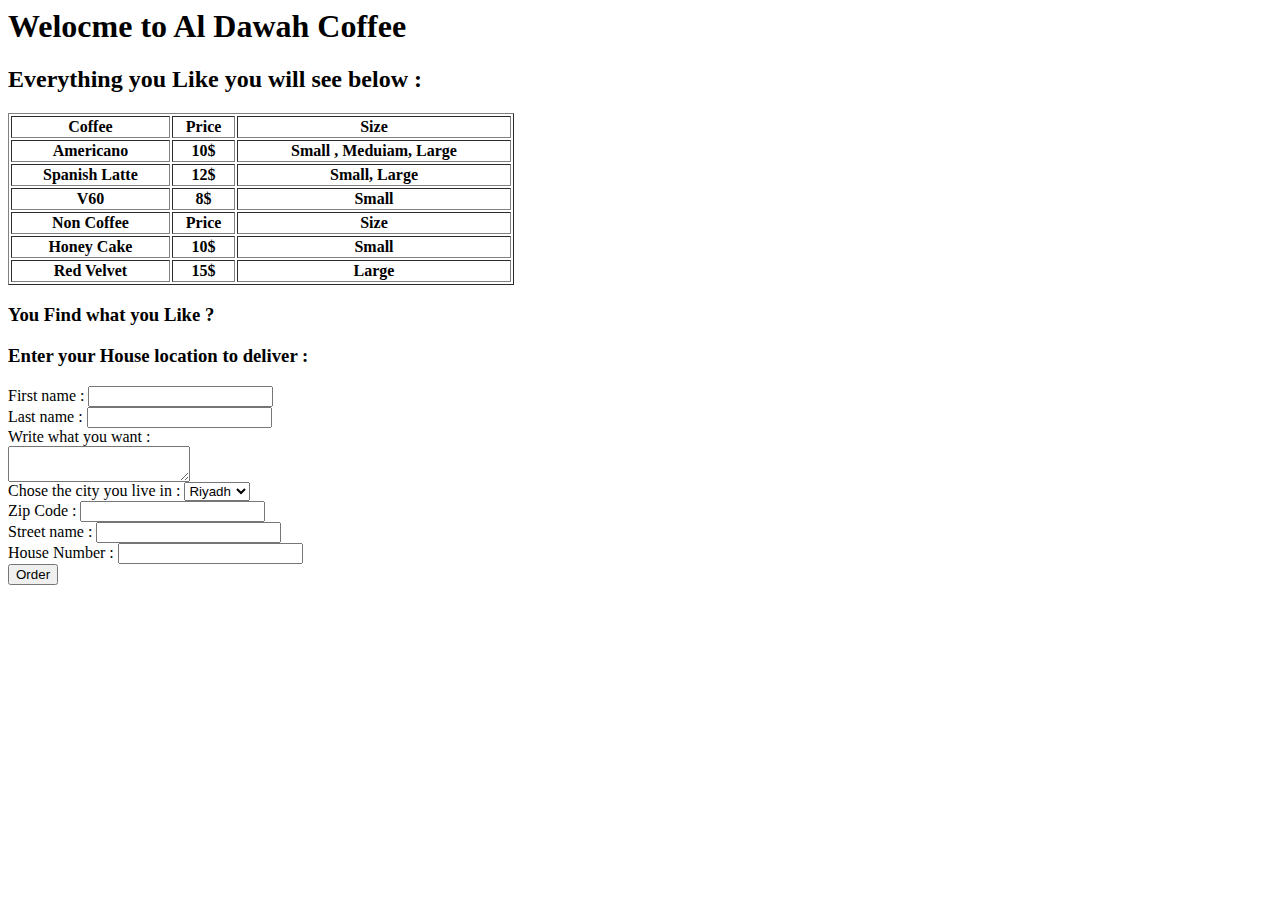
<file: Lab 3.html>
<html>
    <head>
        <title>Al Dawah Coffee</title>
    </head>

    <body>
        <h1>Welocme to Al Dawah Coffee</h1>
        <h2>Everything you Like you will see below : </h2>
        <table border="1" width="40%">
            <tr>
                <th>Coffee</th>
                <th>Price</th>
                <th>Size</th>
            </tr>
            <tr>
                <th>Americano</th>
                <th>10$</th>
                <th>Small , Meduiam, Large</th>
            </tr>
            <tr>
                <th>Spanish Latte</th>
                <th>12$</th>
                <th>Small, Large</th>
            </tr>
            <tr>
                <th>V60</th>
                <th>8$</th>
                <th>Small</th>
            </tr>
            <tr>
                <th>Non Coffee</th>
                <th>Price</th>
                <th>Size</th>
            </tr>
            <tr>
                <th>Honey Cake</th>
                <th>10$</th>
                <th>Small</th>
            </tr>
            <tr>
                <th>Red Velvet</th>
                <th>15$</th>
                <th>Large</th>
            </tr>
        </table>
        <h3>You Find what you Like ? </h3>
        <h3>Enter your House location to deliver : </h3>
        <form>
            First name : <input type="text" name="First_name"/> <br>
            Last name : <input type="text" name="Last_name"/> <br>
            Write what you want : <br>
            <textarea></textarea> <br> Chose the city you live in :
            <select name="CityDropDown"> 
                <option value="Riyadh" selected>Riyadh</option>
                <option value="Jeddah">Jeddah</option>
                <option value="Madina">Madina</option>
                <option value="Abha">Abha</option>
            </select> <br>
            Zip Code : <input type="text" name="Zip_code"/> <br>
            Street name : <input type="text" name="Street_NAme"/> <br>
            House Number : <input type="text" name="House_number"/> <br>
            <input type="submit" name="Order" value="Order"/>
        </form>
    </body>
</html>
</file>
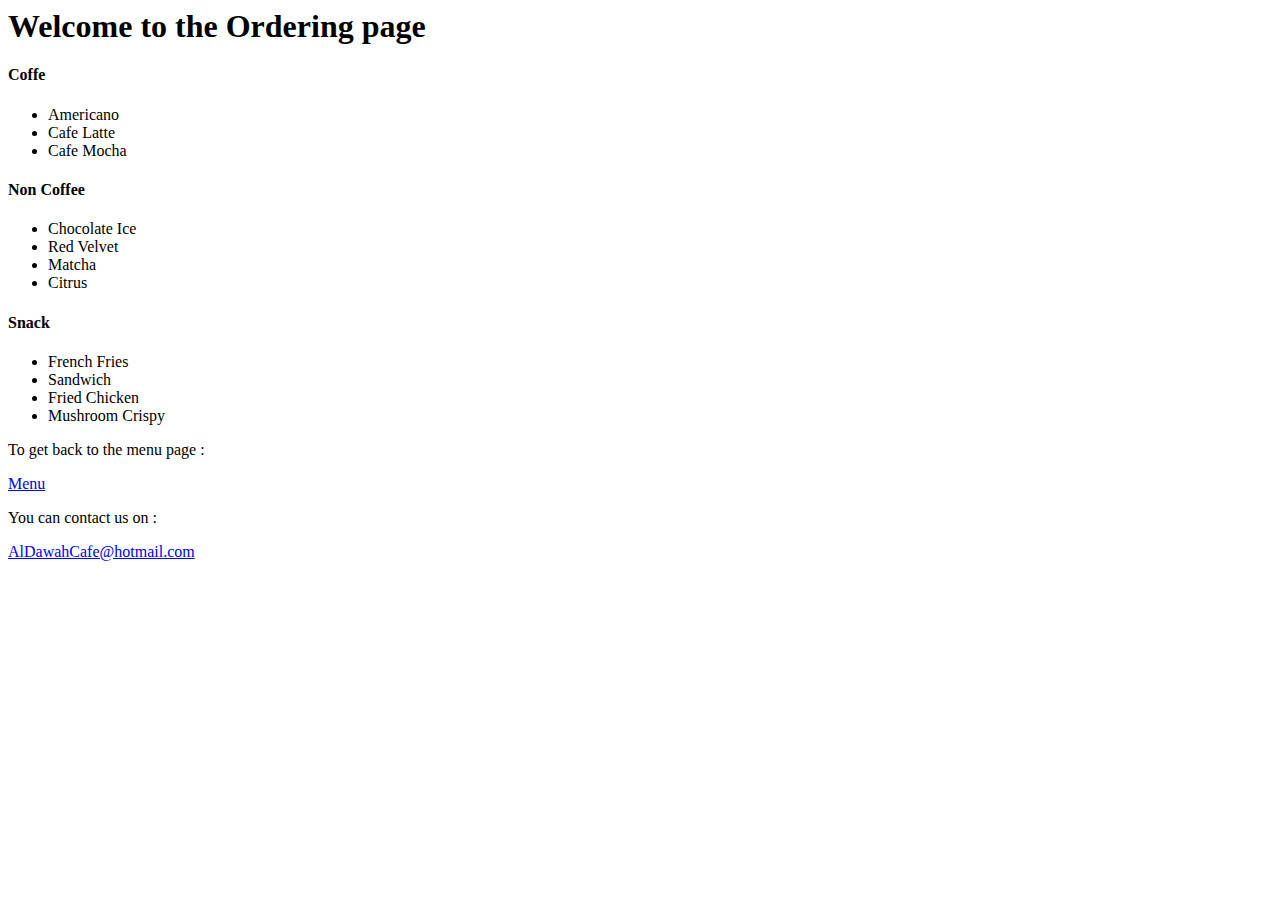
<file: Lab1Main.html>
<html>
    <head>
        <title>Order Page</title>
    </head>
    <body>
        <h1>Welcome to the Ordering page</h1>
        <h4>Coffe</h4>
        <ul>
            <li>Americano</li>
            <li>Cafe Latte</li>
            <li>Cafe Mocha</li>
        </ul>
        <h4>Non Coffee</h4>
        <ul>
            <li>Chocolate Ice</li>
            <li>Red Velvet</li>
            <li>Matcha</li>
            <li>Citrus </li>
        </ul>

        <h4>Snack</h4>
        <ul>
            <li>French Fries</li>
            <li>Sandwich</li>
            <li>Fried Chicken</li>
            <li>Mushroom Crispy</li>
        </ul>
        <p>To get back to the menu page :</p><a href ="Lab1Index.html">Menu</a>
        <p>You can contact us on :</p> 
        <a href="mailto:AlDawahCafe@hotmail.com">AlDawahCafe@hotmail.com</a>
    </body>

</html>
</file>
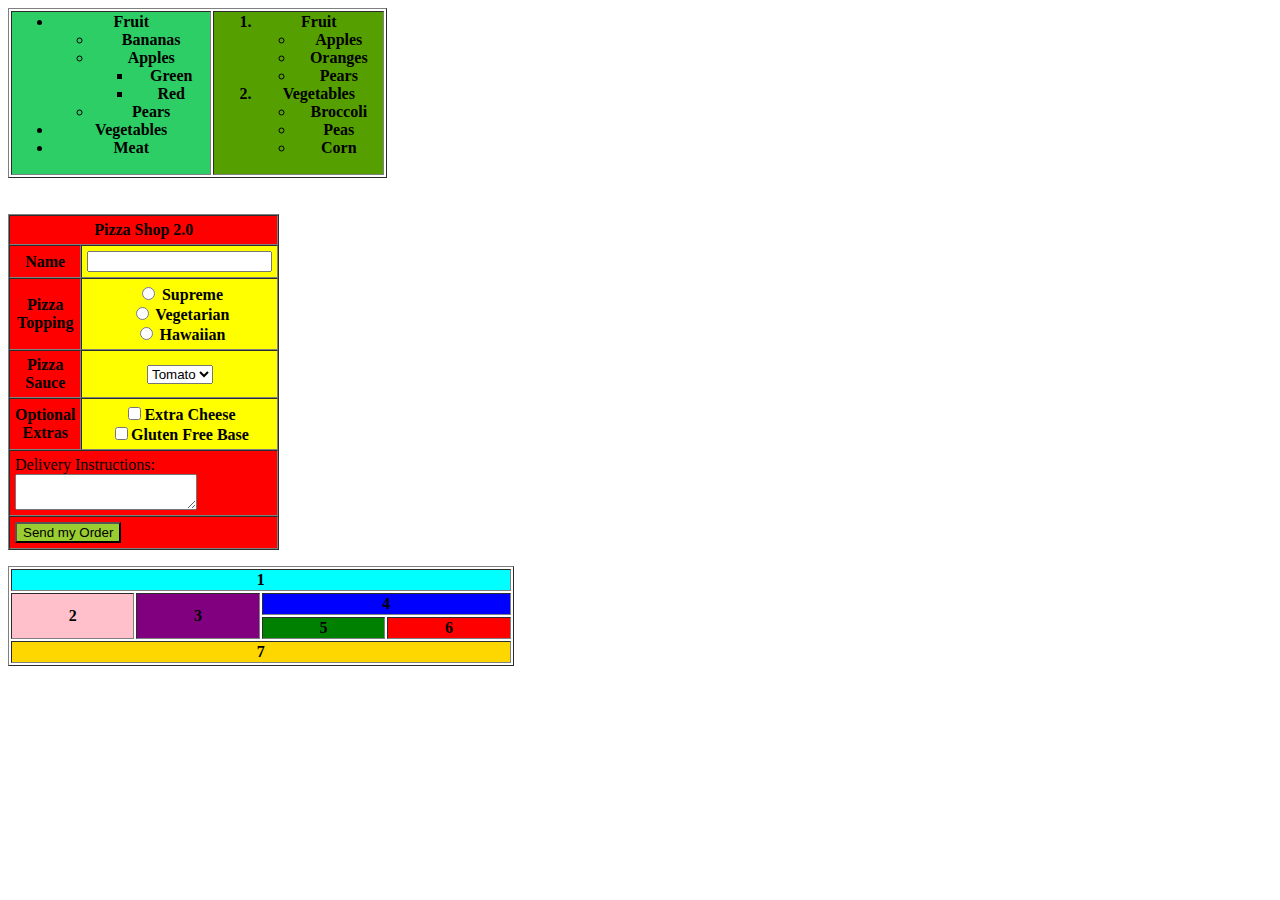
<file: Lab4.html>
<html>
<head>
    <title>Lab 4</title>
</head>
<body>
    <!-- first table with css -->
    <table border="1" width= "30%"> 
            <col span="1" style="background-color: #2CCE65">
            <col span="2" style="background-color: #55A000">
        <th>
            <ul>
                <li>Fruit</li>
                <ul>
                    <li>Bananas</li>
                    <li>Apples</li>
                    <ul type = "square">
                        <li>Green</li>
                        <li>Red</li>
                    </ul>
                    <li>Pears</li>
                </ul>
                <li>Vegetables</li>
                <li>Meat</li>
            </ul>
        </th>
        <th>
            <ol>
                <li>Fruit</li>
                <ul>
                    <li>Apples</li>
                    <li>Oranges</li>
                    <li>Pears</li>
                </ul>
                <li>Vegetables</li>
                <ul>
                    <li>Broccoli</li>
                    <li>Peas</li>
                    <li>Corn</li>
                </ul>
            </ol>
        </th>
    </table>

    <br><br>
    <!--second TAble with css-->
    <form>
    <table border="1" cellpadding="5" cellspacing="0" width="20%">
        <colgroup>
            <col span="1" style="background-color: red">
            <col span="2  " style="background-color: yellow">
        </colgroup>
        <tr>
            <th colspan="2">Pizza Shop 2.0</th>
        </tr>
        <tr>
            <th>Name</th>
            <td><input type="text" name="Name"></td>
        </tr>
        <tr>
            <th>Pizza Topping</th>
            <th>
                <input type="radio" name="topping" value="Supreme"> Supreme <br>
                <input type="radio" name="topping" value="Vegetarian"> Vegetarian <br>
                <input type="radio" name="topping" value="Hawaiian"> Hawaiian
            </th>
        </tr>
        <tr>
            <th>Pizza Sauce</th>
            <th>
                <select name="Sauce">
                    <option value="Tomato">Tomato</option>
                    <option value="BBQ">BBQ</option>
                </select>
        </th>
        </tr>
        <tr>
            <th>Optional Extras</th>
            <th>
                <input type="checkbox" name="Extra Cheese" value="on">Extra Cheese <br>
                <input type="checkbox" name="Gluten Free Base" value="on">Gluten Free Base
            </th>
        </tr>
        <tr>
        <td colspan="2"> 
            Delivery Instructions:
            <br>
            <textarea></textarea>
        </td>
        </tr>
        <td colspan="2" style="background-color: red;">
            <input type="submit" name="Order" value="Send my Order" style="background-color: yellowgreen;">
        </td>
    </table>
</form>
<!-- 3rd Table with css-->
<table border="1" width="40%">
    <tr>
        <th colspan="6" style="background-color: aqua;">1</th>
    </tr>
    <tr>
        <th rowspan="2" colspan="2" style="background-color: pink;">2</th>
        <th rowspan="2" colspan="2" style="background-color: purple;">3</th>
        <th colspan="2" style="background-color: blue;">4</th>
    </tr>
    <tr>
        <th style="background-color: green;">5</th>
        <th style="background-color: red;">6</th>
    </tr>
    <tr>
        <th colspan="6" style="background-color: gold;">7</th>
    </tr>
</table>
</body>
</html>
</file>
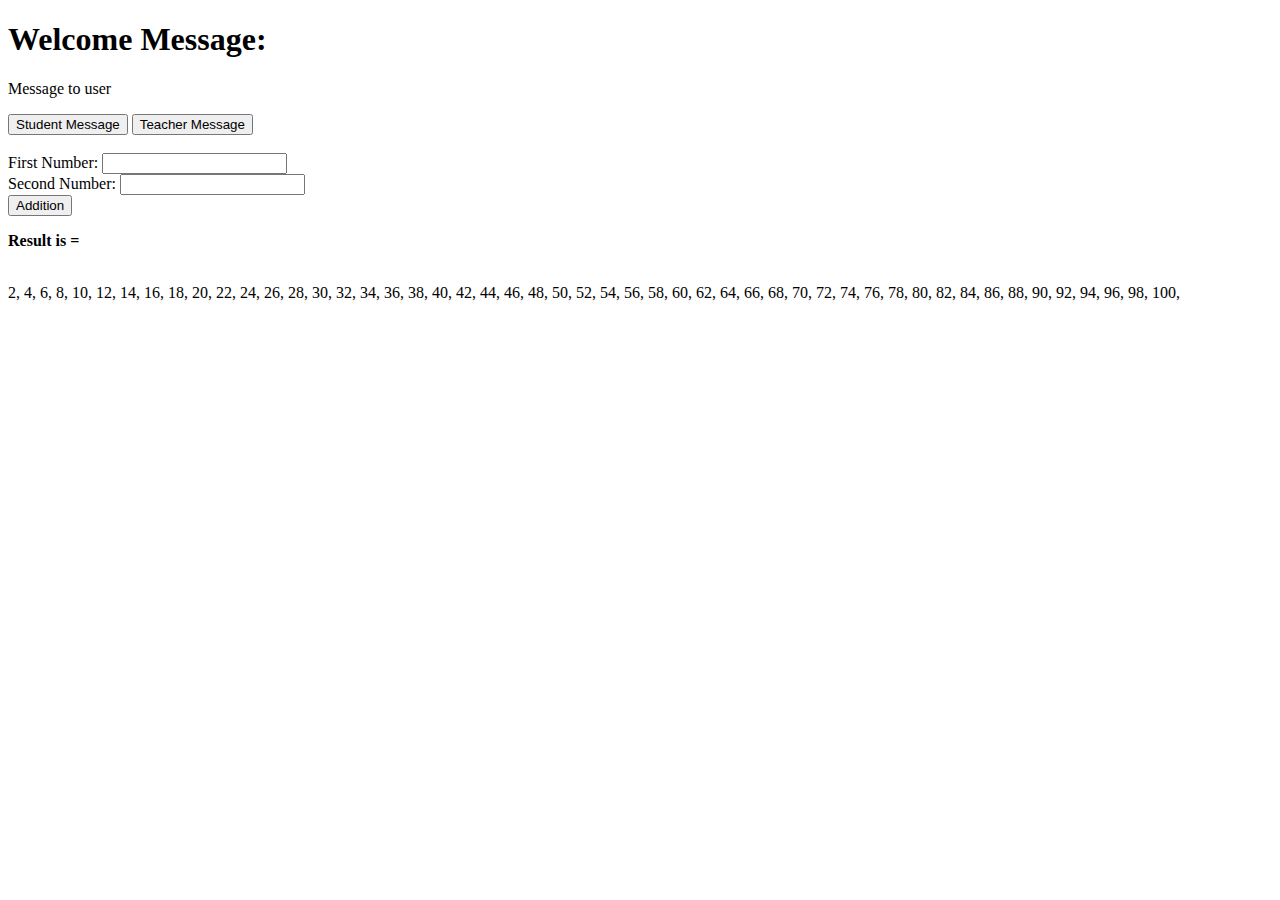
<file: Lab5.html>
<!DOCTYPE html>
<html lang="en">
<head>
    <title>Lab 5</title>
    <script type="text/javascript">
    </script>
    <script src="lab5.js"></script>
</head>

<body>
    <h1>Welcome Message:</h1>
    <p Id="Message">Message to user</p>
    <button onclick="StudentMessage()">Student Message</button>
    <button onclick="ShowTeacher()">Teacher Message</button>
    
    <script>
    function ShowTeacher() {
        document.getElementById("Message").innerHTML = "Welcome Teacher";
    }
    </script>
    <br>
    <br>
        First Number: <input type="text" Id="num1"><br>
        Second Number: <input type="text" Id="num2"><br>
        <button onclick="twoSum()">Addition</button>
    <p style="font-weight: bold;" Id = "result">Result is =</p>
    <br>
    <script>
        for(let i = 1; i <= 100; i++) {
            if(i % 2 == 0) {
                document.writeln(i + ",");
            }
        }
    </script>
</body>
</html>
</file>
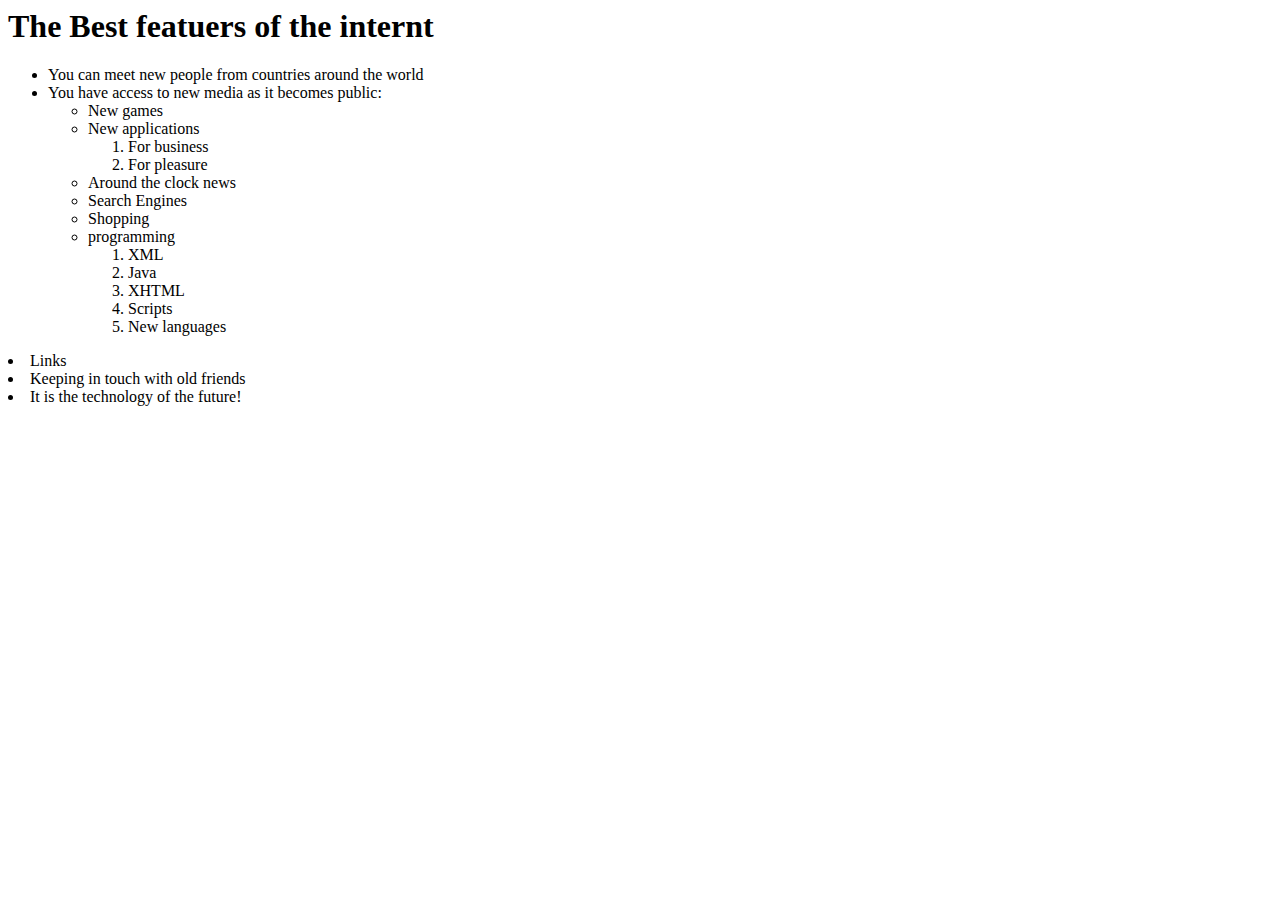
<file: Week2Practices.html>
<html>
    <head>
        <title>My WEB Page</title>
    </head>
    <body>
         <h1>The Best featuers of the internt</h1>
            <ul>
                <li>You can meet new people from countries around the world</li>
                <li>You have access to new media as it becomes public:</li>
                <ul>
                    <li>New games</li>
                    <li>New applications
                        <ol>
                            <li>For business</li>
                            <li>For pleasure</li>
                        </ol>
                        </li>
                        <li>Around the clock news</li>
                        <li>Search Engines</li>
                        <li>Shopping</li>
                        <li>programming</li>
                        <ol>
                            <li>XML</li>
                            <li>Java</li>
                            <li>XHTML</li>
                            <li>Scripts</li>
                            <li>New languages</li>
                        </ol>
                    </li>
                </ul>
            </ul>
            <li>Links</li>
            <li>Keeping in touch with old friends</li>
            <li>It is the technology of the future!</li>
</html>
</file>
